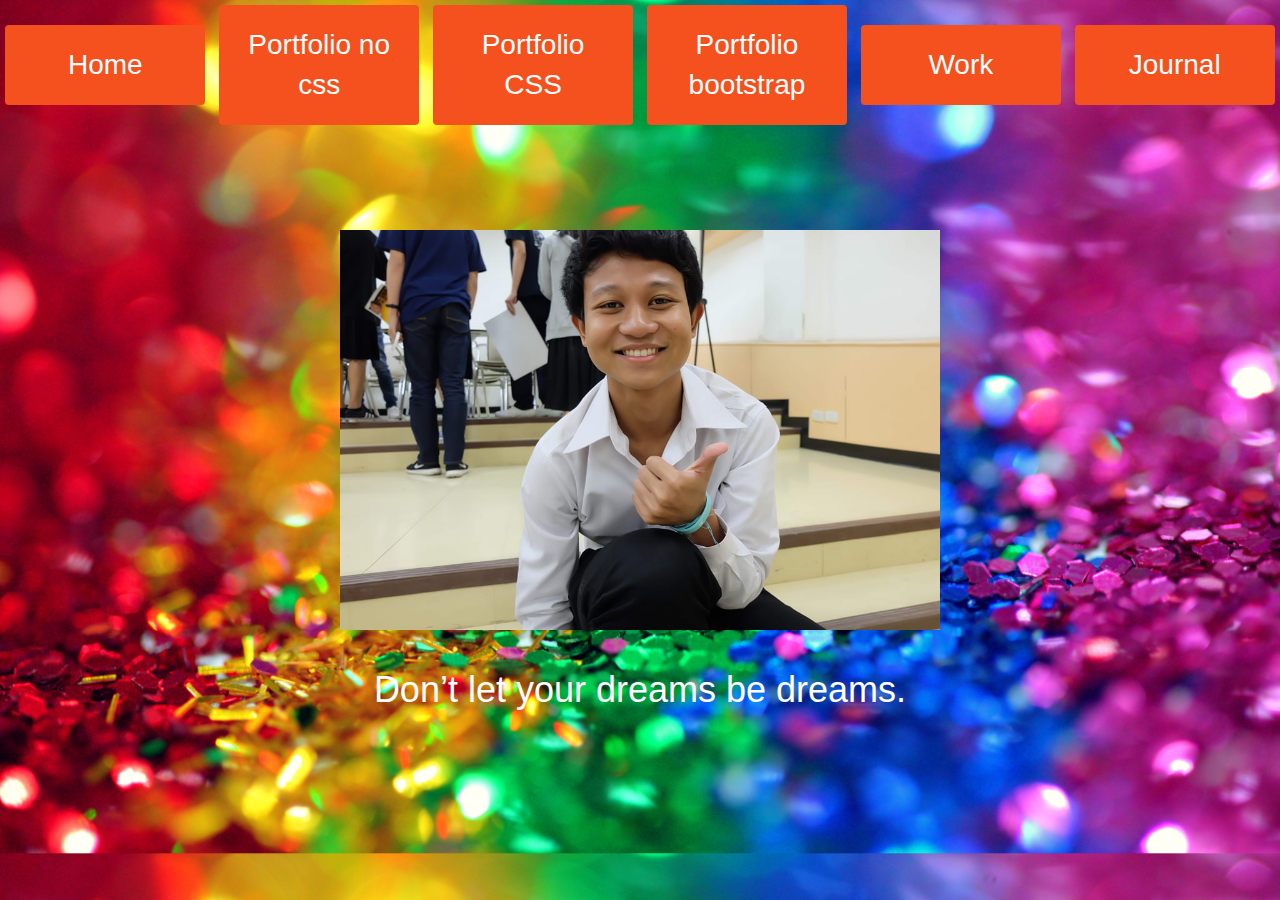
<file: index.html>
<!DOCTYPE html>
<html>

<head>
    <meta charset="utf-8">
    <meta name="viewport" content="width=device-width, initial-scale=1">
    <link rel="stylesheet" href="https://maxcdn.bootstrapcdn.com/bootstrap/3.4.0/css/bootstrap.min.css">
    <script src="https://ajax.googleapis.com/ajax/libs/jquery/3.3.1/jquery.min.js"></script>
    <script src="https://maxcdn.bootstrapcdn.com/bootstrap/3.4.0/js/bootstrap.min.js"></script>
    <style>
    body {
        background-image: url('art.jpg');
        background-size:cover;
    }
    
    .button {
  display: inline-block;
  border-radius: 4px;
  background-color: #f4511e;
  border: none;
  color: #FFFFFF;
  text-align: center;
  font-size: 28px;
  padding: 20px;
  width: 200px;
  transition: all 0.5s;
  cursor: pointer;
  margin: 5px;
}

.button span {
  cursor: hand;
  display: inline-block;
  position: relative;
  transition: 0.5s;
}

.button span:after {
  content: '\00bb';
  position: absolute;
  opacity: 0;
  top: 0;
  right: -20px;
  transition: 0.5s;
}

.button:hover span {
  padding-right: 25px;
}

.button:hover span:after {
  opacity: 1;
  right: 0;
}
.button2 {
  display: inline-block;
  border-radius: 4px;
  background-color: #f4511e;
  border: none;
  color: #FFFFFF;
  text-align: center;
  font-size: 28px;
  padding: 20px;
  width: 200px;
  transition: all 0.5s;
  cursor: pointer;
  margin: 5px;
}

.button2 span {
  cursor: hand;
  display: inline-block;
  position: relative;
  transition: 0.5s;
}

.button2 span:after {
  content: '\00bb';
  position: absolute;
  opacity: 0;
  top: 0;
  right: -20px;
  transition: 0.5s;
}

.button2:hover span {
  padding-right: 25px;
}

.button2:hover span:after {
  opacity: 1;
  right: 0;
}

.button4 {
  display: inline-block;
  border-radius: 4px;
  background-color: #f4511e;
  border: none;
  color: #FFFFFF;
  text-align: center;
  font-size: 28px;
  padding: 20px;
  width: 200px;
  transition: all 0.5s;
  cursor: pointer;
  margin: 5px;
}

.button4 span {
  cursor: hand;
  display: inline-block;
  position: relative;
  transition: 0.5s;
}

.button4 span:after {
  content: '\00bb';
  position: absolute;
  opacity: 0;
  top: 0;
  right: -20px;
  transition: 0.5s;
}

.button4:hover span {
  padding-right: 25px;
}

.button4:hover span:after {
  opacity: 1;
  right: 0;
}
.button5 {
  display: inline-block;
  border-radius: 4px;
  background-color: #f4511e;
  border: none;
  color: #FFFFFF;
  text-align: center;
  font-size: 28px;
  padding: 20px;
  width: 200px;
  transition: all 0.5s;
  cursor: pointer;
  margin: 5px;
}

.button5 span {
  cursor: hand;
  display: inline-block;
  position: relative;
  transition: 0.5s;
}

.button5 span:after {
  content: '\00bb';
  position: absolute;
  opacity: 0;
  top: 0;
  right: -20px;
  transition: 0.5s;
}

.button5:hover span {
  padding-right: 25px;
}

.button5:hover span:after {
  opacity: 1;
  right: 0;
}
.button3 {
  display: inline-block;
  border-radius: 4px;
  background-color: #f4511e;
  border: none;
  color: #FFFFFF;
  text-align: center;
  font-size: 28px;
  padding: 20px;
  width: 200px;
  transition: all 0.5s;
  cursor: pointer;
  margin: 5px;
}

.button3 span {
  cursor: hand;
  display: inline-block;
  position: relative;
  transition: 0.5s;
}

.button3 span:after {
  content: '\00bb';
  position: absolute;
  opacity: 0;
  top: 0;
  right: -20px;
  transition: 0.5s;
}

.button3:hover span {
  padding-right: 25px;
}

.button3:hover span:after {
  opacity: 1;
  right: 0;
}
h1{
  color: white
}
</style>
</head>
<body>
<div style="text-align:center">
<a href="index.html"><button class ="button" style="vertical-align:middle"><span>Home</span></button>
<a href="portfolionocss.html"><button class ="button2" style="vertical-align:middle"><span>Portfolio no css</span></button>
<a href="portfoliocss.html"><button class ="button5" style="vertical-align:middle"><span>Portfolio CSS</span></button>
<a href="portfoliobootstap.html"><button class ="button4" style="vertical-align:middle"><span>Portfolio bootstrap</span></button>
<a href="Work.html"><button class ="button3" style="vertical-align:middle"><span>Work</span></button> 
<a href="journal.html"><button class ="button4" style="vertical-align:middle"><span>Journal</span></button>

   
  <br><br><br><br><br><br><center><img src="tae2.jpg" alt="tae.com" width="600" height="400"></center> 
  &nbsp;&nbsp;&nbsp;&nbsp;&nbsp;&nbsp;&nbsp;&nbsp;&nbsp;&nbsp;&nbsp;<h1>Don’t let your dreams be dreams.</h1>
</div>  
     
</body>
</html>
</file>
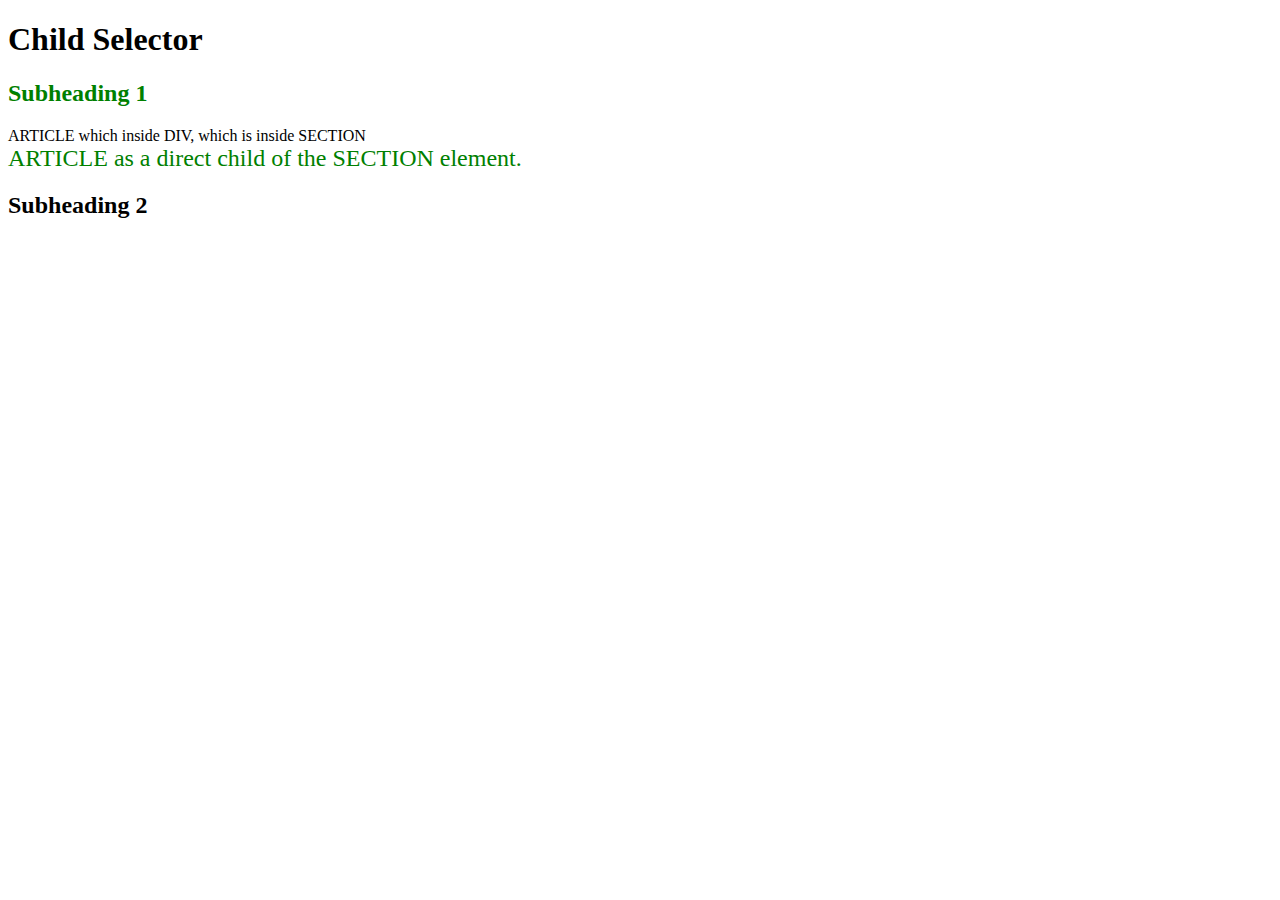
<file: ex01.html>
<!DOCTYPE html>
<html>
<head>
<meta charset="utf-8">
<title>Child Selector</title>
<style>

/* any article element which is a direct child of a section element,i.e., any article element whose immediate parent is a section element. */
section>article {
  color: green;
  font-size: 24px;
}

/* any h2 element which is a direct child of a section element,i.e., any h2 element whose immediate parent is a section element. */
section>h2 {
  color: green;
}


</style>
</head>
<body>
<h1>Child Selector</h1>
<section>
  <h2>Subheading 1</h2>
  <div>
    <article>ARTICLE which inside DIV, which is inside SECTION</article>
  </div>
</section>
<section>
  <article>ARTICLE as a direct child of the SECTION element.</article>
</section>
<h2>Subheading 2</h2>

</body>
</html>
</file>
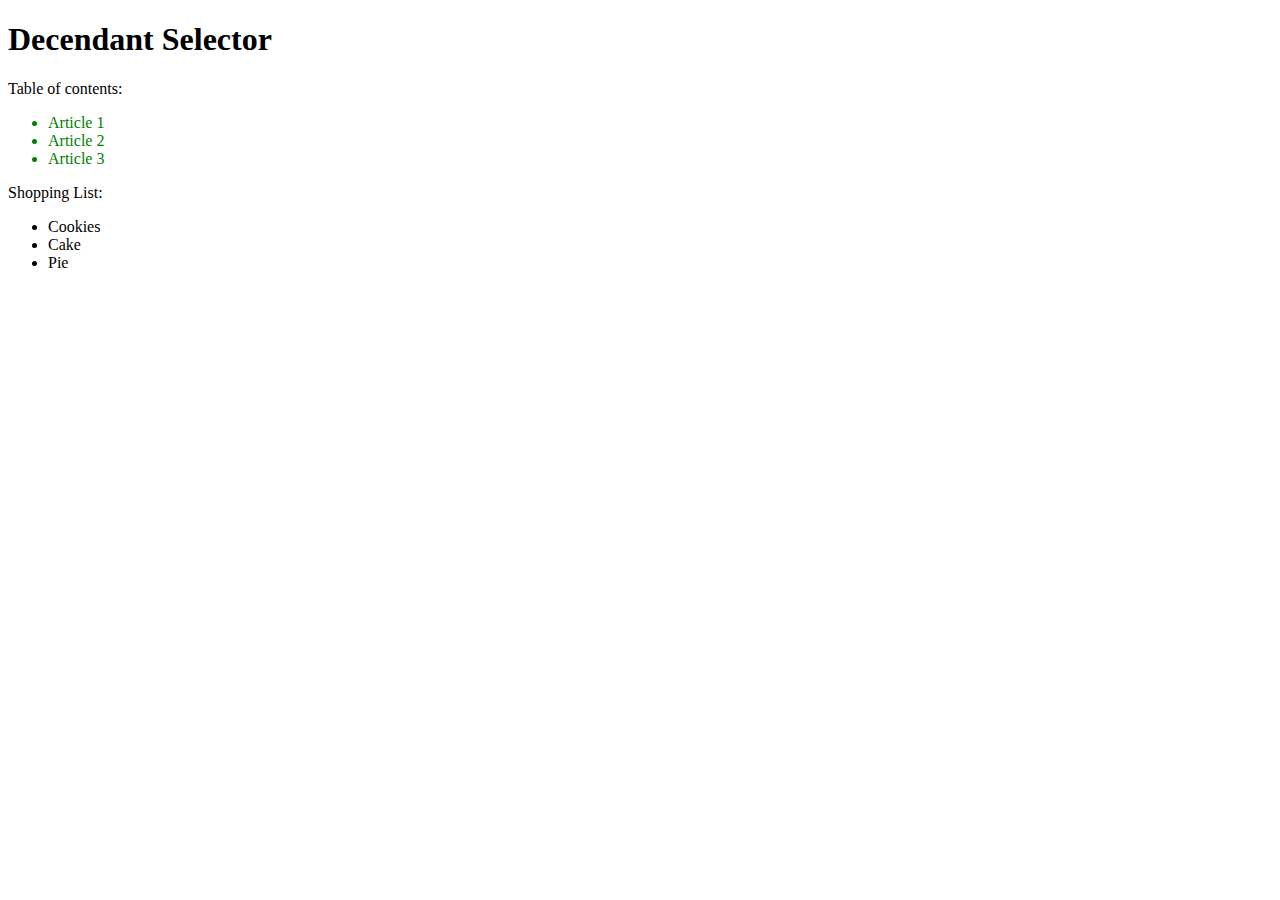
<file: ex02.html>
<!DOCTYPE html>
<html>
<head>
<meta charset="utf-8">
<title>Descendant Selector</title>
<style>

/* all li elements that are inside a section element. */
 section li{
  color: green;
}

</style>
</head>
<body>
<h1>Decendant Selector</h1>
<section>
  Table of contents:
  <ul>
    <li>Article 1</li>
    <li>Article 2</li>
    <li>Article 3</li>
  </ul>
</section>
<article>
  Shopping List:
  <ul>
    <li>Cookies</li>
    <li>Cake</li>
    <li>Pie</li>
  </ul>
</article>
</body>
</html>
</file>
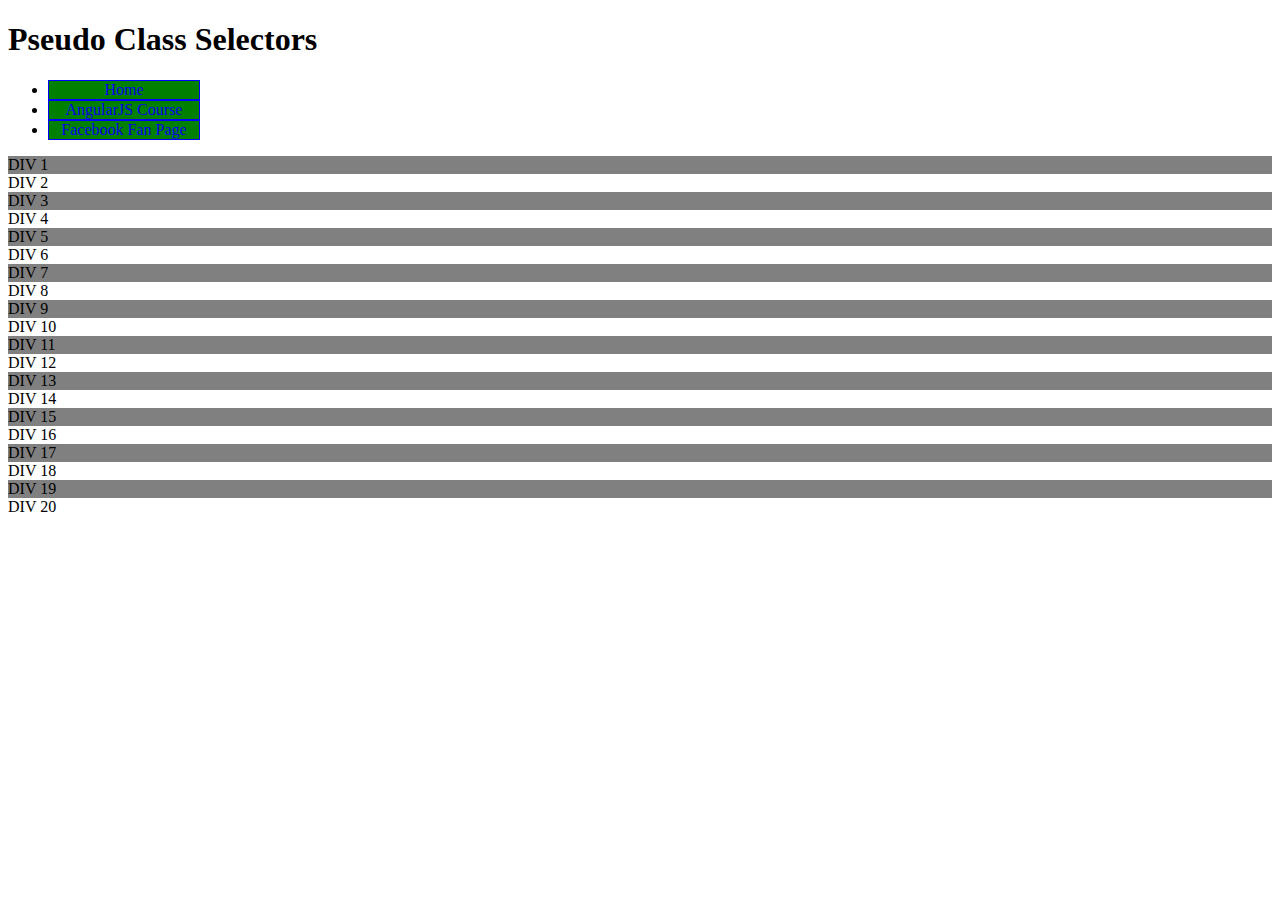
<file: ex03.html>
<!DOCTYPE html>
<html>

<head>
    <meta charset="utf-8">
    <title>Pseudo Class Selectors</title>
    <style>
        /* Styles go here. */

        /* header li { */

        /*  */

        a:link,
        a:visited {
            width: 150px;
            border: 5px solid gray;
            margin: 0;
            text-decoration: none;
            display: inline-block;
            border: 1px solid blue;
            list-style: none;
            background-color: green;
            text-align: center;
        }

        div:nth-child(odd){
            background-color: gray;
        }
    </style>
</head>

<body>
    <h1>Pseudo Class Selectors</h1>

    <header>
        <ul>
            <li>
                <a href="/">Home</a>
            </li>
            <li>
                <a href="http://goo.gl/V0Wl6s" target="_blank">AngularJS Course</a>
            </li>
            <li>
                <a href="http://www.facebook.com/CourseraWebDev" target="_blank">Facebook Fan Page</a>
            </li>
        </ul>
    </header>

    <section>
        <div>DIV 1</div>
        <div>DIV 2</div>
        <div>DIV 3</div>
        <div>DIV 4</div>
        <div>DIV 5</div>
        <div>DIV 6</div>
        <div>DIV 7</div>
        <div>DIV 8</div>
        <div>DIV 9</div>
        <div>DIV 10</div>
        <div>DIV 11</div>
        <div>DIV 12</div>
        <div>DIV 13</div>
        <div>DIV 14</div>
        <div>DIV 15</div>
        <div>DIV 16</div>
        <div>DIV 17</div>
        <div>DIV 18</div>
        <div>DIV 19</div>
        <div>DIV 20</div>
        </secion>

</body>

</html>
</file>
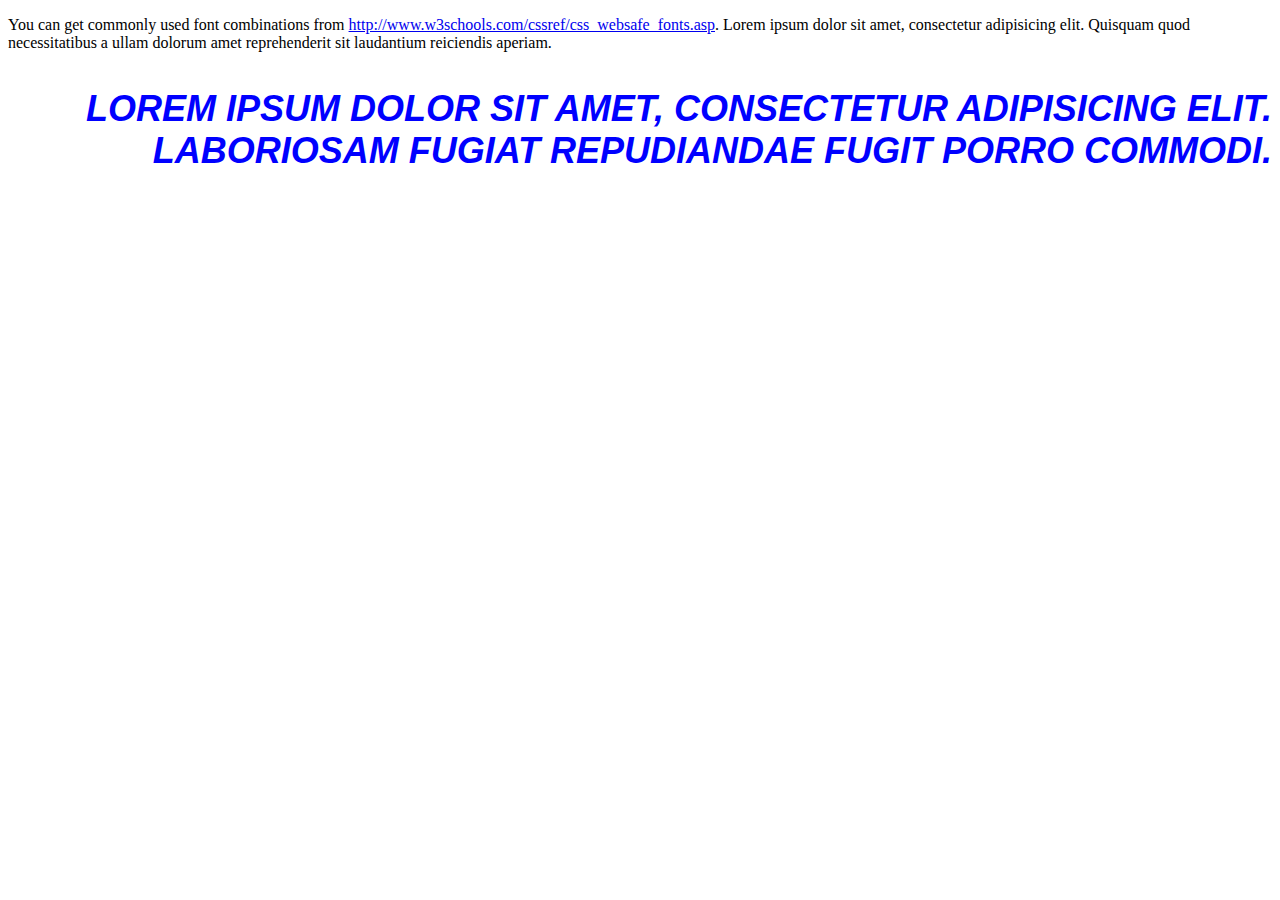
<file: ex04.html>
<!DOCTYPE html>
<html>
<head>
<meta charset="utf-8">
<title>Styling Text</title>
<style>
.style {
 font-size: 36px;;
 font-family: Arial, Helvetica, sans-serif;
 font-style: italic;
 font-weight: bold;
 color: blue;
 text-align: right;
 text-transform: uppercase;
}
</style>
</head>
<body>
<p>You can get commonly used font combinations from <a href="http://www.w3schools.com/cssref/css_websafe_fonts.asp">http://www.w3schools.com/cssref/css_websafe_fonts.asp</a>. 
    Lorem ipsum dolor sit amet, consectetur adipisicing elit. Quisquam quod necessitatibus a ullam dolorum amet reprehenderit sit laudantium reiciendis aperiam. </p>
<p class="style">Lorem ipsum dolor sit amet, consectetur adipisicing elit. Laboriosam fugiat repudiandae fugit porro commodi.</p>
</body>
</html>
</file>
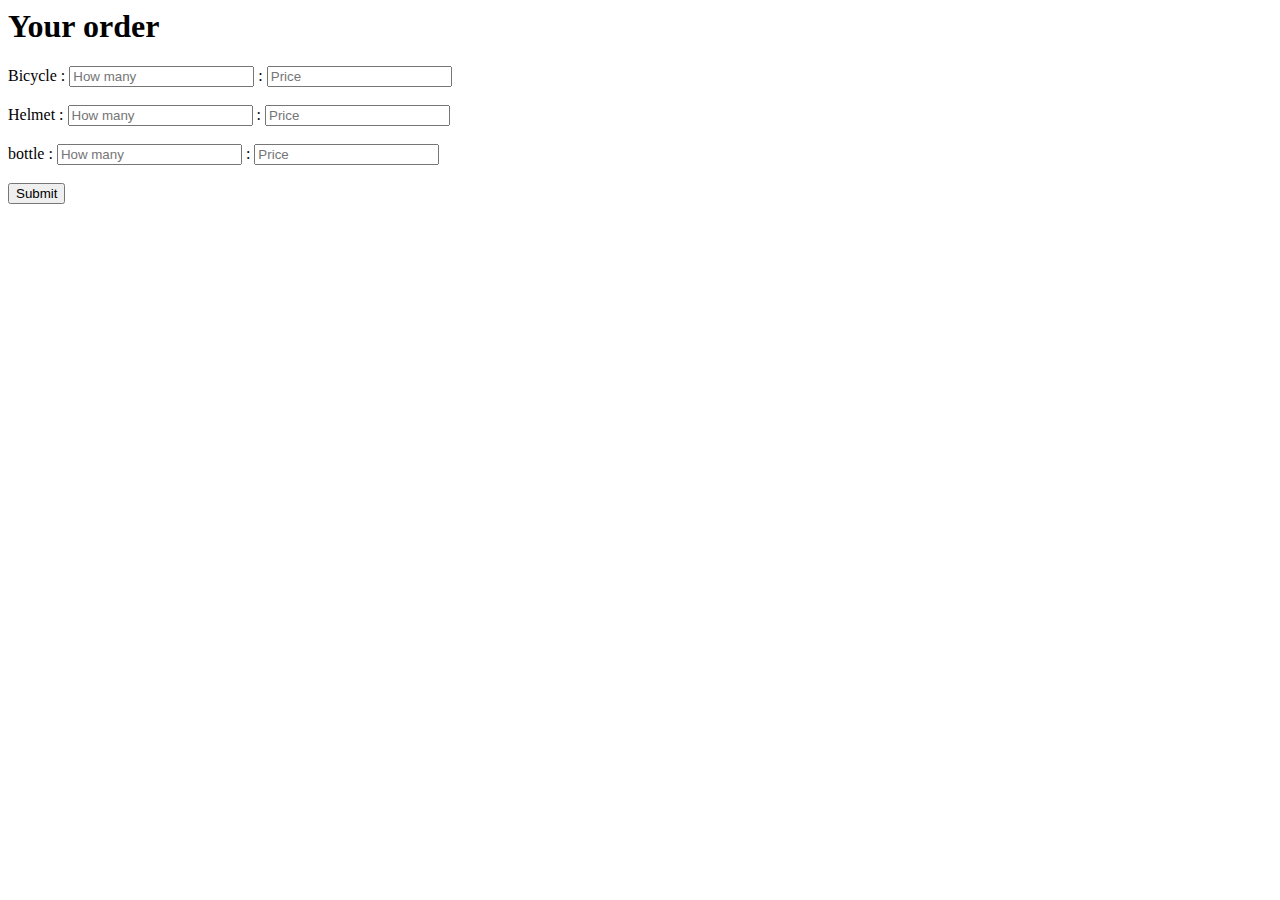
<file: form.html>
<html>

<body>
    <form action = "submit.php" onsubmit ="return valnameateForm()" method = "post" name = "myForm">
        <h1>Your order</h1>
        Bicycle&nbsp;:&nbsp;<input name="A1" type="number"placeholder="How many">&nbsp;:&nbsp;<input name="A2" type="number"placeholder="Price"><br><br>
        Helmet&nbsp;:&nbsp;<input name="B1" type="number"placeholder="How many">&nbsp;:&nbsp;<input name="B2" type="number"placeholder="Price"><br><br>
        bottle&nbsp;:&nbsp;<input name="C1" type="number"placeholder="How many">&nbsp;:&nbsp;<input name="C2" type="number"placeholder="Price"><br><br>
         
        <button  class="buttons" onclick="myFunction()">Submit</button>&nbsp;
        

    </form>
</body>
<script>
    function valnameateForm() {
        var a = document.forms["myForm"]["A1"].value;
        var b = document.forms["myForm"]["A2"].value;
        var c = document.forms["myForm"]["B1"].value;
        var d = document.forms["myForm"]["B2"].value;
        var e = document.forms["myForm"]["C1"].value;
        var f = document.forms["myForm"]["C2"].value;
        if (a < 0|b < 0|c < 0|d < 0|e < 0|f < 0|) {
            alert("Form must be filled out or value can't be negative number");
            return false;
        }
    }


    
   

</script>

</html>
</file>
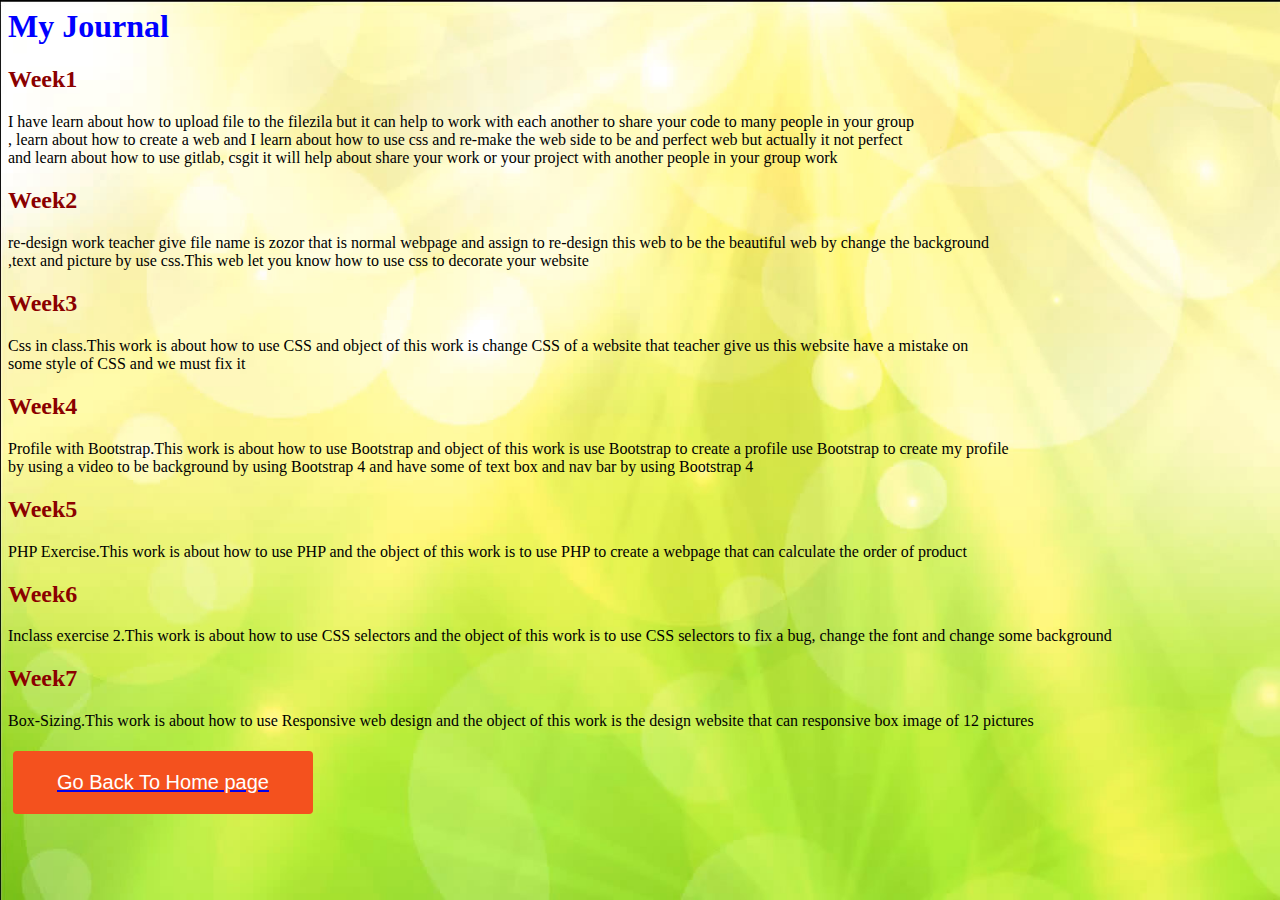
<file: journal.html>
<html>
        <head>
                <style>
                     .button {
                        display: inline;
                        border-radius: 4px;
                        background-color: #f4511e;
                        border: none;
                        color: #FFFFFF;
                        text-align: center;
                        font-size: 20px;
                        padding: 20px;
                        width: 300px;
                        transition: all 0.5s;
                        cursor: pointer;
                        margin: 5px;
                    }
                    .button span {
                        cursor: pointer;
                        display: inline;
                        position: relative;
                        transition: 0.5s;
                    }

                    .button span:after {
                        content: '\00bb';
                        position: absolute;
                        opacity: 0;
                        top: 0;
                        right: -20px;
                        transition: 0.5s;
                    }

                    .button:hover span {
                        padding-right: 10px;
                    }

                    .button:hover span:after {
                        opacity: 1;
                        right: 0;
                    }
                    p{
                        color:black
                    }
                body {
                    background-image: url('bglight3.jpg');
                    background-size:cover;
                }
                h1{
                    color: blue
                    
                }
                h2{
                    color: darkred
                }
                </style>
                <body>
                    <h1>My Journal</h1>
                    <h2>Week1</h2>
                    <p>I have learn about how to upload file to the filezila
                        but it can help to work with each another to share your 
                        code to many people in your group <br>, learn about how to create a web
                    and I learn about how to use css and re-make the web side to be and perfect web 
                but actually it not perfect <br>and learn about how to use gitlab, 
                csgit it will help about share your work or your project with another people in your group work</p>
                <h2>Week2</h2>
                    <p>re-design work teacher give file name is zozor that is normal webpage and 
                        assign to re-design this web to be the beautiful web by change the background <br>,text and picture by use css.This web let you know how 
                        to use css to decorate your website</p>
                <h2>Week3</h2>
                    <p> Css in class.This work is about how to use CSS and object of this work is change CSS of a website that teacher give us this website have a mistake on <br> 
                        some style of CSS and we must fix it</p>
                <h2>Week4</h2>
                    <p>Profile with Bootstrap.This work is about how to use Bootstrap and object of this work is use Bootstrap to create a profile   use Bootstrap to create 
                        my profile <br>by using a video to be background by using Bootstrap 4 and have some of text box and nav bar by using Bootstrap 4</p>
                <h2>Week5</h2>
                    <p>PHP Exercise.This work is about how to use PHP and the object of this work is to use PHP to create a webpage that can calculate the order of product</p>        
                <h2>Week6</h2>
                    <p>Inclass exercise 2.This work is about how to use CSS selectors and the object of this work is to use CSS selectors to fix a bug, change the font and change some background</p>
                <h2>Week7</h2>
                   <p>Box-Sizing.This work is about how to use Responsive web design and the object of this work is the design website that can responsive box image of 12 pictures</p>
                   <a href="index.html"><button class="button" style="vertical-align:middle"><span>Go Back To Home page</span></button>
                </body>
</html>
</file>
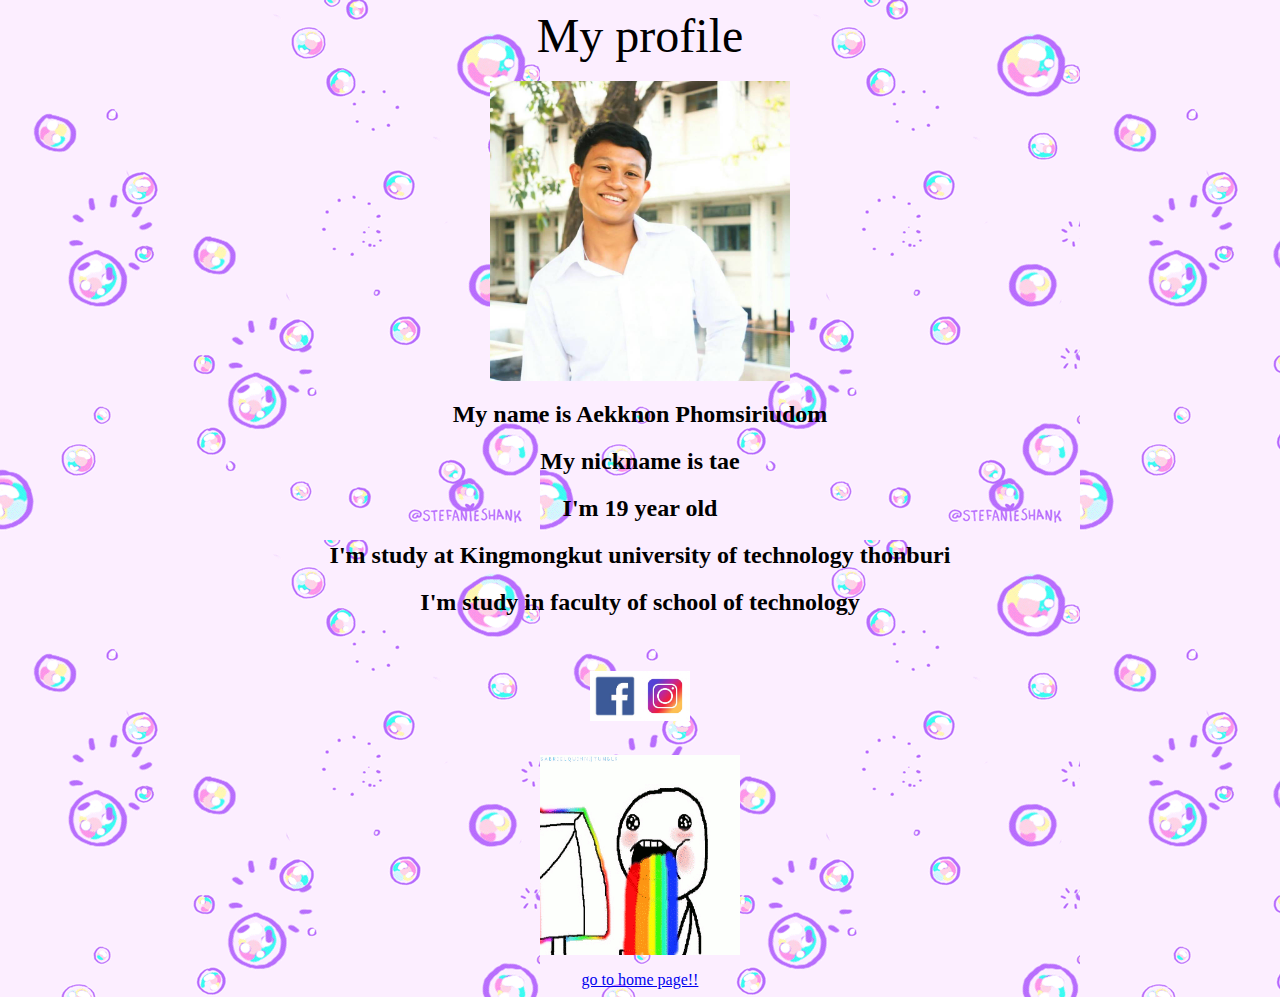
<file: portfolionocss.html>
<html>
    <head>
        <title>Page Title</title>
    </head>
    <body background = "bg5.gif">
        <center><font size = "7">My profile</font></center><br>
        <center><img src="tae.jpg" alt="tae.com" width="300" height="300"></center>
        <center><h2>My name is Aekknon Phomsiriudom </h2></center>
        <center><h2>My nickname is tae </h2></center>
        <center><h2>I'm 19 year old</h2></center>
        <center><h2>I'm study at Kingmongkut university of technology thonburi</h2></center>
        <center><h2>I'm study in faculty of school of technology</h2></center>
        <br>
        <br>
        <center><a href="https://www.facebook.com/aekknon.phomsiriudom"><img src="face1.jpg"  width="50" height="50"><a href="https://www.instagram.com/aekknon/"><img src="instagram-icon.jpg"  width="50" height="50"</center>
            <br>
            <br><p><img src="giphy.gif" alt="tae.com" width="200" height="200"></p>
            <center><a href="index.html">go to home page!!</center>
    </body>
</html>
</file>
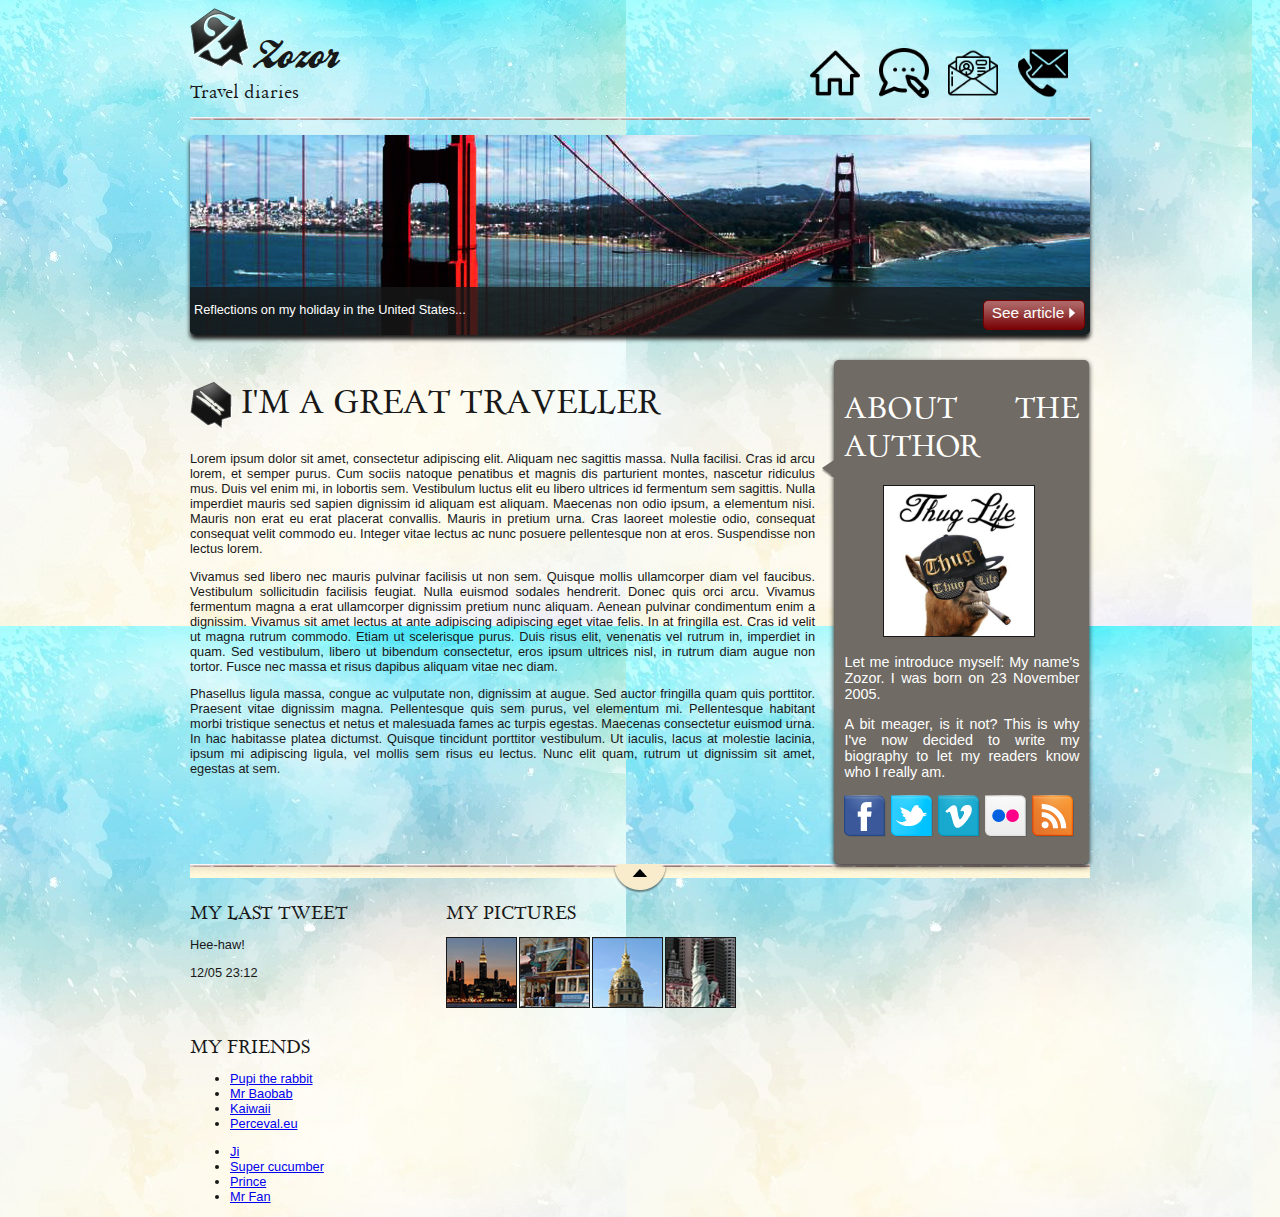
<file: practical/ZoZor.html>
<!DOCTYPE html>
<html>
    <head>
        <meta charset="utf-8" />
        <link rel="stylesheet" href="style.css" />
        <!--[if lt IE 9]>
        <script src="http://html5shiv.googlecode.com/svn/trunk/html5.js"></script>
        <![endif]-->
        <title>Zozor - Travel diaries</title>
    </head>
    
    <!--[if IE 6 ]><body class="ie6 old_ie"><![endif]-->
    <!--[if IE 7 ]><body class="ie7 old_ie"><![endif]-->
    <!--[if IE 8 ]><body class="ie8"><![endif]-->
    <!--[if IE 9 ]><body class="ie9"><![endif]-->
    <!--[if !IE]><!--><body><!--<![endif]-->
        <div id="main_wrapper">
            <header>
                <div id="main_title">
                    <img src="images/zozor_logo.png" alt="Zozor logo" id="logo" />
                    <h1>Zozor</h1>
                    <h2>Travel diaries</h2>
                </div>
                
                <nav>
                    <ul>
                        <li><a href="#"><img src="web-page-home.png"  width="50" height="50"></a></li>
                        <li><a href="#"><img src="blogging.png"  width="50" height="50"></a></li>
                        <li><a href="#"><img src="envelope.png"  width="50" height="50"></a></li>
                        <li><a href="#"><img src="contact.png"  width="50" height="50"></a></li>
                    </ul>
                </nav>
            </header>
            
            <div id="banner_image">
                <div id="banner_description">
                    Reflections on my holiday in the United States...
                    <a href="#" class="red_button">See article <img src="images/small_arrow.png" alt="" /></a>
                </div>
            </div>
            
            <section>
                <article>
                    <h1><img src="images/pin.png" alt="Travel category" class="cat_icon" />I'm a great traveller</h1>
                    <p>Lorem ipsum dolor sit amet, consectetur adipiscing elit. Aliquam nec sagittis massa. Nulla facilisi. Cras id arcu lorem, et semper purus. Cum sociis natoque penatibus et magnis dis parturient montes, nascetur ridiculus mus. Duis vel enim mi, in lobortis sem. Vestibulum luctus elit eu libero ultrices id fermentum sem sagittis. Nulla imperdiet mauris sed sapien dignissim id aliquam est aliquam. Maecenas non odio ipsum, a elementum nisi. Mauris non erat eu erat placerat convallis. Mauris in pretium urna. Cras laoreet molestie odio, consequat consequat velit commodo eu. Integer vitae lectus ac nunc posuere pellentesque non at eros. Suspendisse non lectus lorem.</p>
                    <p>Vivamus sed libero nec mauris pulvinar facilisis ut non sem. Quisque mollis ullamcorper diam vel faucibus. Vestibulum sollicitudin facilisis feugiat. Nulla euismod sodales hendrerit. Donec quis orci arcu. Vivamus fermentum magna a erat ullamcorper dignissim pretium nunc aliquam. Aenean pulvinar condimentum enim a dignissim. Vivamus sit amet lectus at ante adipiscing adipiscing eget vitae felis. In at fringilla est. Cras id velit ut magna rutrum commodo. Etiam ut scelerisque purus. Duis risus elit, venenatis vel rutrum in, imperdiet in quam. Sed vestibulum, libero ut bibendum consectetur, eros ipsum ultrices nisl, in rutrum diam augue non tortor. Fusce nec massa et risus dapibus aliquam vitae nec diam.</p>
                    <p>Phasellus ligula massa, congue ac vulputate non, dignissim at augue. Sed auctor fringilla quam quis porttitor. Praesent vitae dignissim magna. Pellentesque quis sem purus, vel elementum mi. Pellentesque habitant morbi tristique senectus et netus et malesuada fames ac turpis egestas. Maecenas consectetur euismod urna. In hac habitasse platea dictumst. Quisque tincidunt porttitor vestibulum. Ut iaculis, lacus at molestie lacinia, ipsum mi adipiscing ligula, vel mollis sem risus eu lectus. Nunc elit quam, rutrum ut dignissim sit amet, egestas at sem.</p>
                </article>
                <aside>
                    <h1>About the author</h1>
                    <img src="images/arrow.png" alt="" id="arrow" />
                    <p id="zozor_picture"><img src="tunglife.jpg"widht ="150" height="150" alt="Zozor Picture" /></p>
                    <p>Let me introduce myself: My name's Zozor. I was born on 23 November 2005.</p>
                    <p>A bit meager, is it not? This is why I've now decided to write my biography to let my readers know who I really am.</p>
                    <p><img src="images/facebook.png" alt="Facebook" /><img src="images/twitter.png" alt="Twitter" /><img src="images/vimeo.png" alt="Vimeo" /><img src="images/flickr.png" alt="Flickr" /><img src="images/rss.png" alt="RSS" /></p>
                </aside>
            </section>
            
            <footer>
                <div id="tweet">
                    <h1>My last tweet</h1>
                    <p>Hee-haw!</p>
                    <p>12/05 23:12</p>
                </div>
                <div id="my_pictures">
                    <h1>My pictures</h1>
                    <p><img src="images/pic1.jpg" alt="Picture" /><img src="images/pic2.jpg" alt="Picture" /><img src="images/pic3.jpg" alt="Picture" /><img src="images/pic4.jpg" alt="Picture" /></p>
                </div>
                <div class="my_friends">
                    <h1>My friends</h1>
                    <ul>
                        <li><a href="#">Pupi the rabbit</a></li>
                        <li><a href="#">Mr Baobab</a></li>
                        <li><a href="#">Kaiwaii</a></li>
                        <li><a href="#">Perceval.eu</a></li>
                    </ul>
                    <ul>
                        <li><a href="#">Ji</a></li>
                        <li><a href="#">Super cucumber</a></li>
                        <li><a href="#">Prince</a></li>
                        <li><a href="#">Mr Fan</a></li>
                    </ul>
                </div>
            </footer>
        </div>
    </body>
</html>
</file>
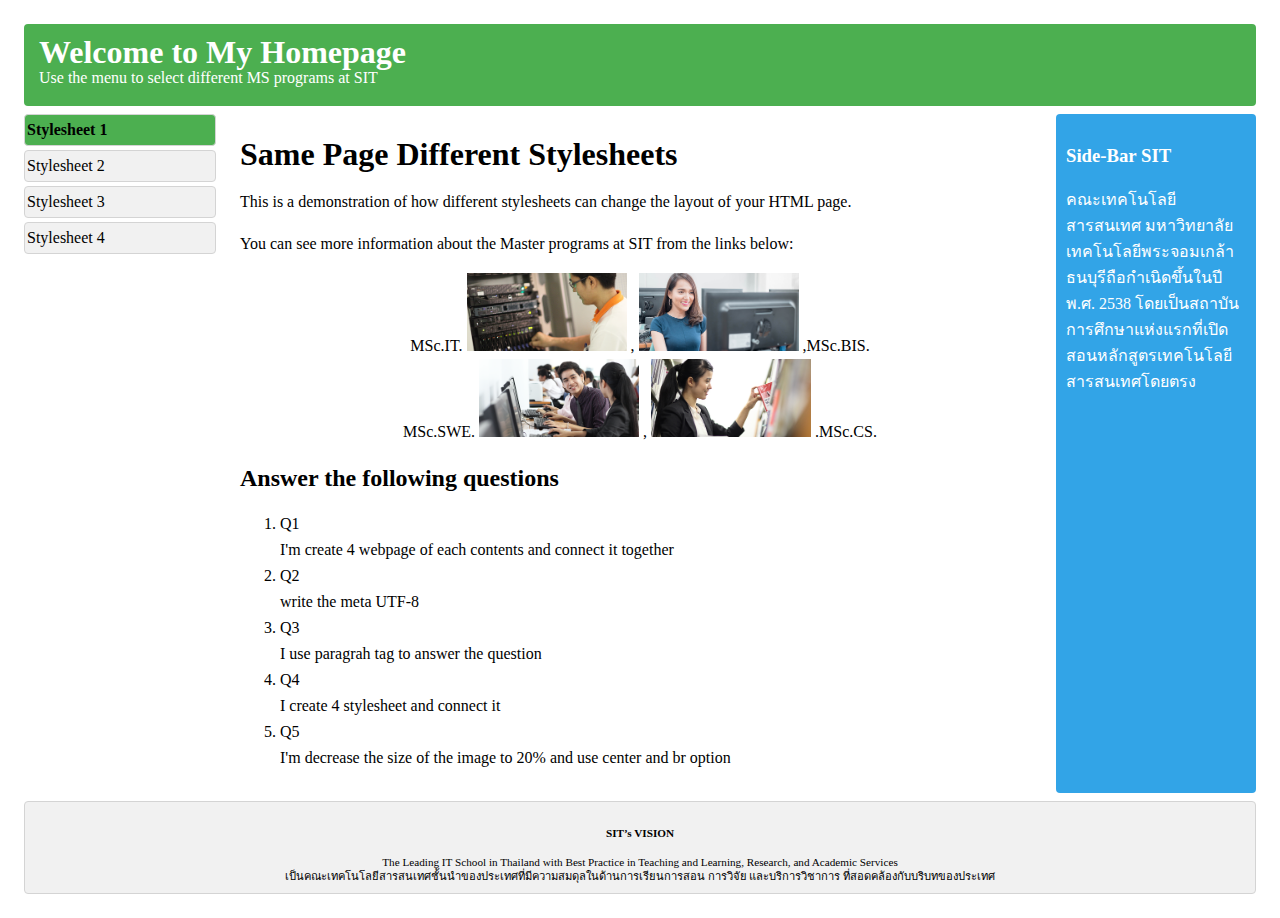
<file: re-web/html_contents.html>
<!DOCTYPE html>
<html>
<head>
	<meta http-equiv="Content-Type" content="text/html;charset=UTF-8">
	<meta http-equiv="content-type" content="text/html; charset=windows-1252">
<link rel="stylesheet" href="style_1.css">
</head>
<body>

	<div class="container wrapper">
  		<div id="top">
    		<h1>Welcome to My Homepage</h1>
    		<p>Use the menu to select different MS programs at SIT</p>
  		</div>

  		<div class="wrapper">
   			<div id="menubar">
     			<ul id="menulist">
						<li class="menuitem"><a href ="./html_contents.html">Stylesheet 1</a></li>
	       			<li class="menuitem"><a href = "./html_contents2.html">Stylesheet 2</a></li>
	       			<li class="menuitem"><a href = "./html_contents3.html">Stylesheet 3</a></li>
	       			<li class="menuitem"><a href = "./html_contents4.html">Stylesheet 4</a></li>
 				</ul>
    	</div>

   		<div id="main">
      		<h1>Same Page Different Stylesheets</h1>
      		<p>This is a demonstration of how different stylesheets can change
                the layout of your HTML page.</p> 
            <p>You can see more information about the Master
 programs at SIT from the links below:<br>
 <center>
		<a href="https://www.sit.kmutt.ac.th/msc-it/">MSc.IT.</a>
				 <a href="https://www.sit.kmutt.ac.th/msc-it/">
				   <img src="img/msc-it.png" alt="MSc.IT." style="width:20%">
			   </a>,
				 <a href="https://www.sit.kmutt.ac.th/msc-bis/">
				   <img src="img/msc-bis.png" alt="MSc.BIS." style="width:20%">
			   </a>,<a href="https://www.sit.kmutt.ac.th/msc-bis/">MSc.BIS.</a><br>
			   <a href="https://www.sit.kmutt.ac.th/msc-se/">MSc.SWE.</a>
				 <a href="https://www.sit.kmutt.ac.th/msc-se/">
				   <img src="img/msc-sw.png" alt="MSc.SWE." style="width:20%">
			   </a>,
				 <a href="https://www.sit.kmutt.ac.th/msc-cs/">
				   <img src="img/msc-cs.png" alt="MSc.CS." style="width:20%">
			   </a>.<a href="https://www.sit.kmutt.ac.th/msc-cs/">MSc.CS.</a>
			   </center>
      		</p>
       		<h2>Answer the following questions</h2>
      		<div id="qarea">
      			<ol id="qlist">
					  <li class="qitem">Q1</li>
					  <a>I'm create 4 webpage of each contents and connect it together</a>
					  <li class="qitem">Q2</li>
					  <a>write the meta UTF-8</a>
					  <li class="qitem">Q3</li>
					  <a>I use paragrah tag to answer the question</a>
					  <li class="qitem">Q4</li>
					  <a>I create 4 stylesheet and connect it</a>
					  <li class="qitem">Q5</li>
					  <a>I'm decrease the size of the image to 20% and use center and br option</a>
      			</ul>
      		</div>
   		</div>

    	<div id="sidebar">
      		<h3>Side-Bar SIT</h3>
      		<p>คณะเทคโนโลยีสารสนเทศ มหาวิทยาลัยเทคโนโลยีพระจอมเกล้าธนบุรีถือกำเนิดขึ้นในปี พ.ศ. 2538 โดยเป็นสถาบันการศึกษาแห่งแรกที่เปิดสอนหลักสูตรเทคโนโลยีสารสนเทศโดยตรง</p>
    	</div>
  	</div>  
  
  
  	<div id="bottom">
        <h4>SIT’s VISION</h4>
        The Leading IT School in Thailand with Best Practice in Teaching and Learning, Research, and Academic Services<br>
        เป็นคณะเทคโนโลยีสารสนเทศชั้นนำของประเทศที่มีความสมดุลในด้านการเรียนการสอน การวิจัย และบริการวิชาการ ที่สอดคล้องกับบริบทของประเทศ
  	</div>
</div>

</body>

</html>
</file>
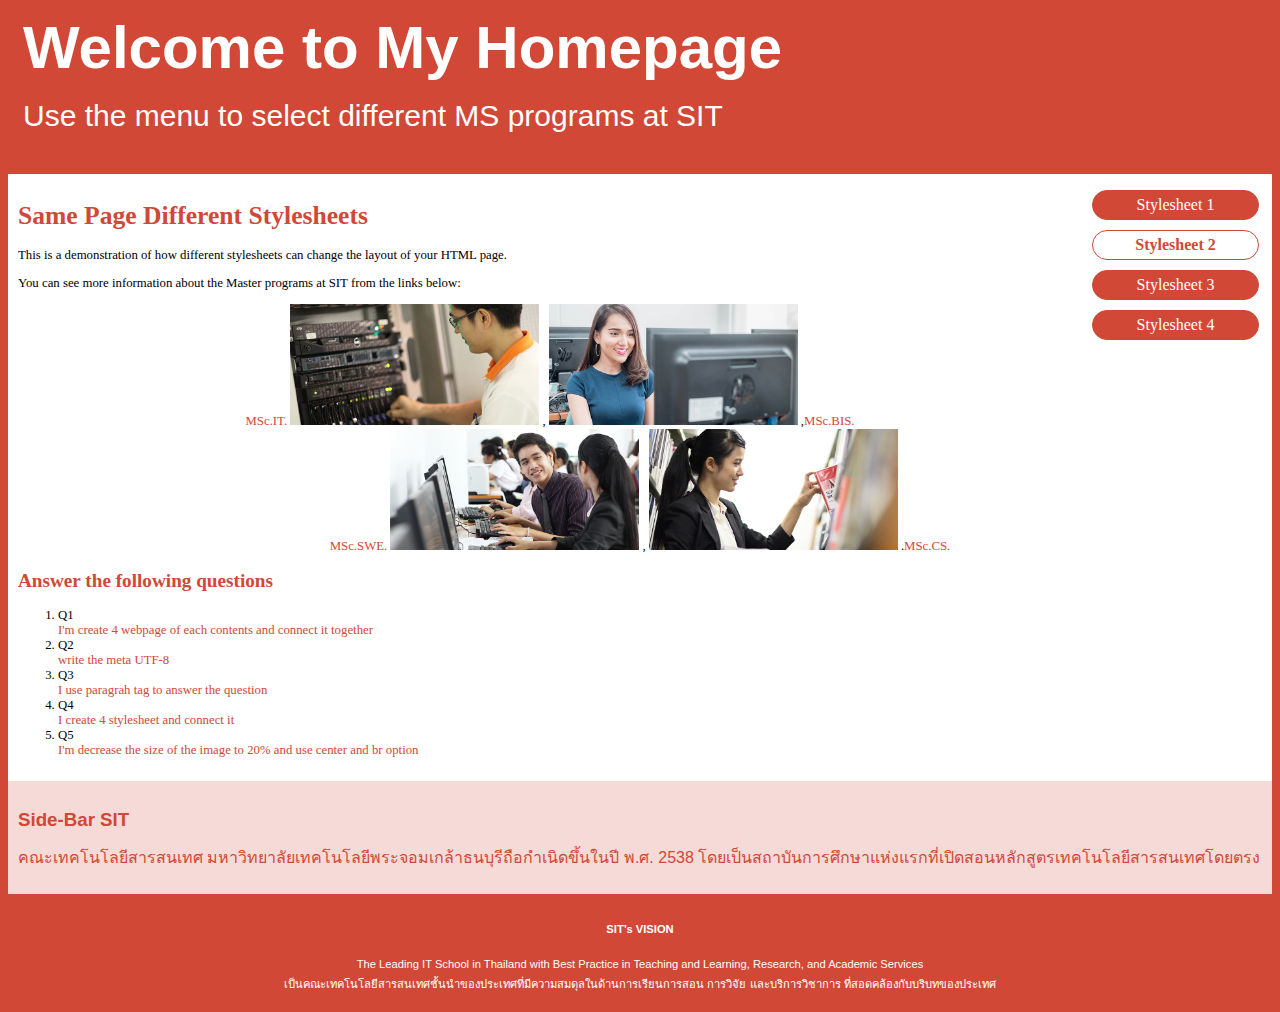
<file: re-web/html_contents2.html>
<!DOCTYPE html>
<html>
<head>
	<meta http-equiv="Content-Type" content="text/html;charset=UTF-8">
	<meta http-equiv="content-type" content="text/html; charset=windows-1252">
    <link rel="stylesheet" href="style_2.css">
</head>
<body>

	<div class="container wrapper">
  		<div id="top">
    		<h1>Welcome to My Homepage</h1>
    		<p>Use the menu to select different MS programs at SIT</p>
  		</div>

  		<div class="wrapper">
   			<div id="menubar">
     			<ul id="menulist">
						<a href ="./html_contents.html"><li class="menuitem">Stylesheet 1</li></a>
						<li class="menuitem">Stylesheet 2</li><a href ="./html_contents2.html"></a>
						<a href = "./html_contents3.html"><li class="menuitem">Stylesheet 3</li></a>
						<a href = "./html_contents4.html"><li class="menuitem">Stylesheet 4</li></a>
 				</ul>
    	</div>

   		<div id="main">
      		<h1>Same Page Different Stylesheets</h1>
      		<p>This is a demonstration of how different stylesheets can change
                the layout of your HTML page.</p> 
            <p>You can see more information about the Master
 programs at SIT from the links below:<br>
 <center>
		<a href="https://www.sit.kmutt.ac.th/msc-it/">MSc.IT.</a>
				 <a href="https://www.sit.kmutt.ac.th/msc-it/">
				   <img src="img/msc-it.png" alt="MSc.IT." style="width:20%">
			   </a>,
				 <a href="https://www.sit.kmutt.ac.th/msc-bis/">
				   <img src="img/msc-bis.png" alt="MSc.BIS." style="width:20%">
			   </a>,<a href="https://www.sit.kmutt.ac.th/msc-bis/">MSc.BIS.</a><br>
			   <a href="https://www.sit.kmutt.ac.th/msc-se/">MSc.SWE.</a>
				 <a href="https://www.sit.kmutt.ac.th/msc-se/">
				   <img src="img/msc-sw.png" alt="MSc.SWE." style="width:20%">
			   </a>,
				 <a href="https://www.sit.kmutt.ac.th/msc-cs/">
				   <img src="img/msc-cs.png" alt="MSc.CS." style="width:20%">
			   </a>.<a href="https://www.sit.kmutt.ac.th/msc-cs/">MSc.CS.</a>
			   </center>
      		</p>
       		<h2>Answer the following questions</h2>
      		<div id="qarea">
      			<ol id="qlist">
						<li class="qitem">Q1</li>
						<a>I'm create 4 webpage of each contents and connect it together</a>
						<li class="qitem">Q2</li>
						<a>write the meta UTF-8</a>
						<li class="qitem">Q3</li>
						<a>I use paragrah tag to answer the question</a>
						<li class="qitem">Q4</li>
						<a>I create 4 stylesheet and connect it</a>
						<li class="qitem">Q5</li>
						<a>I'm decrease the size of the image to 20% and use center and br option</a>
      			</ul>
      		</div>
   		</div>

    	<div id="sidebar">
      		<h3>Side-Bar SIT</h3>
      		<p>คณะเทคโนโลยีสารสนเทศ มหาวิทยาลัยเทคโนโลยีพระจอมเกล้าธนบุรีถือกำเนิดขึ้นในปี พ.ศ. 2538 โดยเป็นสถาบันการศึกษาแห่งแรกที่เปิดสอนหลักสูตรเทคโนโลยีสารสนเทศโดยตรง</p>
    	</div>
  	</div>  
  
  
  	<div id="bottom">
        <h4>SIT’s VISION</h4>
        The Leading IT School in Thailand with Best Practice in Teaching and Learning, Research, and Academic Services<br>
        เป็นคณะเทคโนโลยีสารสนเทศชั้นนำของประเทศที่มีความสมดุลในด้านการเรียนการสอน การวิจัย และบริการวิชาการ ที่สอดคล้องกับบริบทของประเทศ
  	</div>
</div>

</body>

</html>
</file>
<file: practical/style.css>
﻿/* Define custom fonts */

@font-face
{
    font-family: 'BallparkWeiner';
    src: url('fonts/ballpark.eot');
    src: url('fonts/ballpark.eot?#iefix') format('embedded-opentype'),
         url('fonts/ballpark.woff') format('woff'),
         url('fonts/ballpark.ttf') format('truetype'),
         url('fonts/ballpark.svg#BallparkWeiner') format('svg');
    font-weight: normal;
    font-style: normal;
}

@font-face
{
    font-family: 'Dayrom';
    src: url('fonts/dayrom.eot');
    src: url('fonts/dayrom.eot?#iefix') format('embedded-opentype'),
         url('fonts/dayrom.woff') format('woff'),
         url('fonts/dayrom.ttf') format('truetype'),
         url('fonts/dayrom.svg#Dayrom') format('svg');
    font-weight: normal;
    font-style: normal;
}

/* Main elements of the page */

body
{
    background: url('background2.jpg');
    font-family: 'Trebuchet MS', Arial, sans-serif;
    color: #181818;
}

#main_wrapper
{
    width: 900px;
    margin: auto;
}

section h1, footer h1, nav a
{
    font-family: Dayrom, serif;
    font-weight: normal;
    text-transform: uppercase;
}

/* Header */

header
{
    background: url('images/line.png') repeat-x bottom;
}

#main_title
{
    display: inline-block;
}

header h1
{
    font-family: 'BallparkWeiner', serif;
    font-size: 2.5em;
    font-weight: normal;
}

#logo, header h1
{
    display: inline-block;
    margin-bottom: 0px;
}

header h2
{
    font-family: Dayrom, serif;
    font-size: 1.1em;
    margin-top: 0px;
    font-weight: normal;
}

/* Navigation */

nav
{
    display: inline-block;
    width: 740px;
    text-align: right;
}

nav ul
{
    list-style-type: none;
}

nav li
{
    display: inline-block;
    margin-right: 15px;
}

nav a
{
    font-size: 1.3em;
    color: #181818;
    padding-bottom: 3px;
    text-decoration: none;
}

nav a:hover
{
    color: #760001;
    border-bottom: 3px solid #760001;
}

/* Banner */

#banner_image
{
    margin-top: 15px;
    height: 200px;
    border-radius: 5px;
    background: url('images/sanfrancisco.jpg') no-repeat;
    position: relative;
    box-shadow: 0px 4px 4px #1c1a19;
    margin-bottom: 25px;
}

#banner_description
{
    position: absolute;
    bottom: 0;
    border-radius: 0px 0px 5px 5px;
    width: 99.5%;
    height: 33px;
    padding-top: 15px;
    padding-left: 4px;
    background-color: rgb(24,24,24); /* Old browsers will read this */
    background-color: rgba(24,24,24,0.8); /* New browsers will read this */
    color: white;
    font-size: 0.8em;
    
}

.red_button
{
    display: inline-block;
    height: 25px;
    position: absolute;
    right: 5px;
    bottom: 5px;
    background: url('images/red_background.png') repeat-x;
    border: 1px solid #760001;
    border-radius: 5px;
    font-size: 1.2em;
    text-align: center;
    padding: 3px 8px 0px 8px;
    color: white;
    text-decoration: none;
}

.red_button img
{
    border: 0;
}

/* Body */

article, aside
{
    display: inline-block;
    vertical-align: top;
    text-align: justify;
}

article
{
    width: 625px;
    margin-right: 15px;
}

.cat_icon
{
    vertical-align: middle;
    margin-right: 8px;
}

article p
{
    font-size: 0.8em;
}

aside
{
    position: relative;
    width: 235px;
    background-color: #706b64;
    box-shadow: 0px 2px 5px #1c1a19;
    border-radius: 5px;
    padding: 10px;
    color: white;
    font-size: 0.9em;
}

#arrow
{
    position: absolute;
    top: 100px;
    left: -12px;
}

#zozor_picture
{
    text-align: center;
}

#zozor_picture img
{
    border: 1px solid #181818;
}

aside img
{
    margin-right: 5px;
}

/* Footer */

footer
{
    background:  url('images/top.png') no-repeat top center, url('images/line.png') repeat-x top, url('images/shadow.png') repeat-x top;
    padding-top: 25px;
}

footer p, footer ul
{
    font-size: 0.8em;
}

footer h1
{
    font-size: 1.1em;
}

#tweet, #my_pictures, #my_friends
{
    display: inline-block;
    vertical-align: top;
}

#tweet
{
    width: 28%;
}

#my_pictures
{
    width: 35%;
}

#my_friends
{
    width: 31%;
}

#my_pictures img
{
    border: 1px solid #181818;
    margin-right: 2px;
}

#my_friends ul
{
    display: inline-block;
    vertical-align: top;
    margin-top: 0;
    width: 48%;
    list-style-image: url('images/external_link.png');
    padding-left: 2px;
}

#my_friends a
{
    text-decoration: none;
    color: #760001;
}


/* Applied to older versions of Internet Explorer */

/* To activate inline-block positioning */

.old_ie #main_title, .old_ie #logo, .old_ie header h1, .old_ie nav, .old_ie nav li, .old_ie .red_button, .old_ie article, .old_ie aside, .old_ie #tweet, .old_ie #my_pictures, .old_ie #my_friends, .old_ie #my_friends ul
{
    display: inline;
    zoom: 1;
}

/* Some other tweaks */

.old_ie section h1, .ie8 section h1
{
    font-size: 1.1em;
}

.old_ie footer div, .ie8 footer div
{
    margin-top: 30px;
    background: url('images/line.png') repeat-x top;
}
</file>
<file: re-web/style_1.css>
body {
    font: 100% Lucida Sans, Verdana;
    margin: 20px;
    line-height: 26px;
}

.container {
    xmin-width: 900px;
}

.wrapper {
    position: relative;
    overflow: auto;
}

#top, #sidebar, #bottom, .menuitem {
    border-radius: 4px;
    margin: 4px;
}

#top {
    background-color: #4CAF50;
    color: #ffffff;
    padding: 15px;
}

#menubar {
    width: 200px;
    float: left
}

#main {
    padding: 10px;
    margin: 0 210px;
}

#sidebar {
    background-color: #32a4e7;
    color: #ffffff;
    padding: 10px;
    width: 180px;
    bottom: 0;
    top: 0;
    right: 0;
    position: absolute;
}

#bottom {
    border: 1px solid #d4d4d4;
    background-color: #f1f1f1;
    text-align: center;
    padding: 10px;
    font-size: 70%;
    line-height: 14px;
}

#top h1, #top p, #menulist {
    margin: 0;
    padding: 0;
}

.menuitem {
    background-color: #f1f1f1;
    border: 1px solid #d4d4d4;
    list-style-type: none;
    padding: 2px;
    cursor: pointer;
}

.menuitem:hover {
    background-color: #ffffff;
}

.menuitem:first-child {
   background-color:#4CAF50;
   color: white;
   font-weight:bold;
}

a {
    color: #000000;
    text-decoration: none;
}

a:hover {
    text-decoration: none;
}


@media (max-width: 800px) {
    #sidebar {
        width: auto;
        position: relative;
    } 
    #main {
        margin-right: 0;
    }    
       
}

@media (max-width: 600px) {
    #menubar {
        width: auto;
        float: none;
    }
    #main {
        margin: 0;
    }    
}
</file>
<file: re-web/style_2.css>
body {
    font-family: Arial;
    background-color: #d14836;
    line-height: 20px;
}

.container {
    xmin-width: 900px;
}

.wrapper {
    position: relative;
    overflow: auto;
}

#top {
    color: #ffffff;
    padding: 15px;
    font-size: 30px;
    line-height: 26px;    
}

#top h1 {
    margin:0;
    line-height: 50px;
}

#menubar {
    width: 190px;
    float: right;
}

#main {
    padding: 10px;
    background-color: #ffffff;
    font: 80% Verdana;
}

#main h1, #main h2 {
    color: #d14836;
}

#sidebar {
    background-color: #F6DAD7;
    color: #d14836;
    padding: 10px;
}

#bottom {
    text-align: center;
    padding: 10px;
    font-size: 70%;
    color: #ffffff;
}

#menulist {
    padding:0;
    font: 16px verdana;
}

.menuitem {
    width: 155px;
    background-color: #d14836;
    border: 1px solid #d14836;
    border-radius: 40px;
    color: #ffffff;
    list-style-type: none;
    margin: 10px;
    padding: 5px;
    text-align: center;
    cursor: pointer;
}

.menuitem:nth-child(2) {
   background-color:white;
   color: #d14836;
   font-weight:bold;
}

.menuitem:hover {
    background-color: #ffffff;
    color: #d14836;
}

a {
    color: #d14836;
    text-decoration: none;
}

a:hover {
    color: #d14836;
    text-decoration: none;
}
</file>
